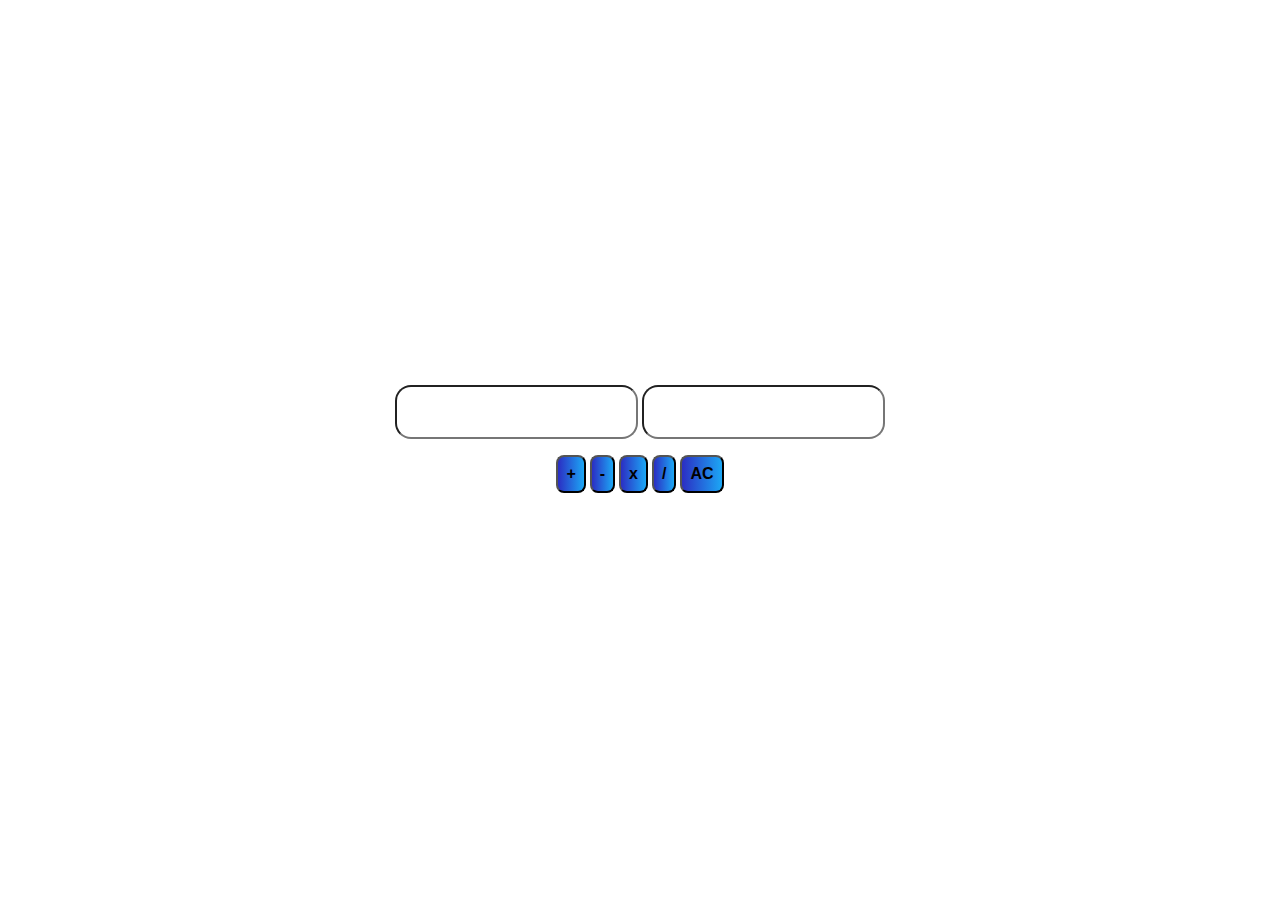
<file: index.html>
<!DOCTYPE html>
<html lang="en">

<head>
    <meta charset="UTF-8">
    <meta name="viewport" content="width=device-width, initial-scale=1.0">
    <title>index-3</title>
    <script src="https://ajax.googleapis.com/ajax/libs/jquery/3.6.4/jquery.min.js"></script>
    <link rel="stylesheet" href="./style.css">
</head>

<body>
    <div class="relleno">
        <input class="numero1" type="number">
        <input class="numero2" type="number">
    </div>
    <div class="botones">
        <button class="suma">+</button>
        <button class="resta">-</button>
        <button class="multip">x</button>
        <button class="divis">/</button>
        <button class="reset">AC</button>
        <h1></h1>
    </div>

    <script>
        $(".suma").click(
            function () {
                let num1 = $(".numero1").val();
                let num2 = $(".numero2").val();
                let result = Number(num1) + Number(num2);
                $("h1").html(result);
            }
        )

        $(".resta").click(
            function () {
                let num1 = $(".numero1").val();
                let num2 = $(".numero2").val();
                let result = Number(num1) - Number(num2);
                $("h1").html(result);
            }
        )

        $(".multip").click(
            function () {
                let num1 = $(".numero1").val();
                let num2 = $(".numero2").val();
                let result = Number(num1) * Number(num2);
                $("h1").html(result);
            }
        )


        $(".divis").click(
            function () {
                let num1 = $(".numero1").val();
                let num2 = $(".numero2").val();
                let result = Number(num1) / Number(num2);
                $("h1").html(result);
            }
        )

        $(".reset").click(function () {
            $(".numero1").val("");
            $(".numero2").val("");
            $("h1").html("");
        });

    </script>
</body>

</html>
</file>
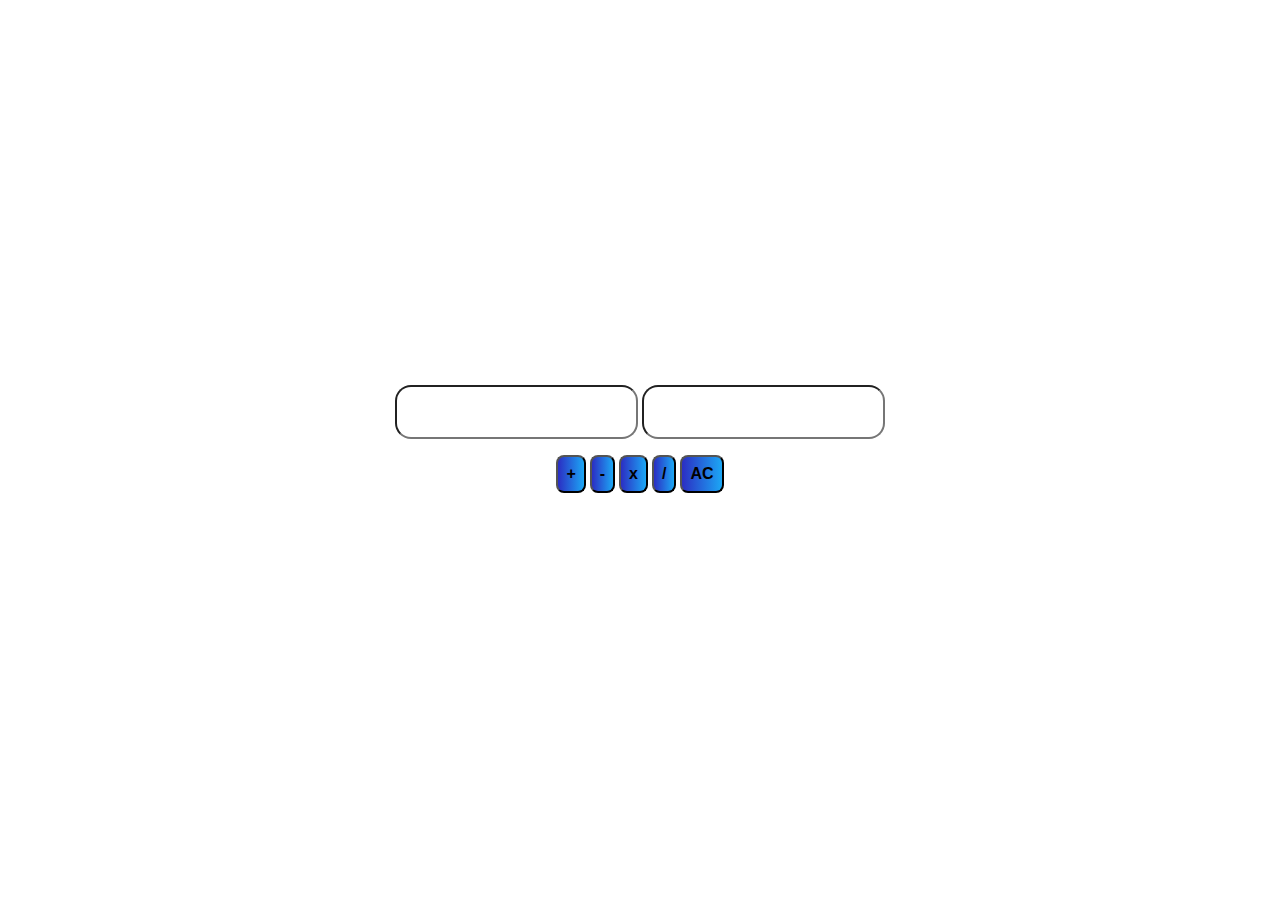
<file: simple-calculator.html>
<!DOCTYPE html>
<html lang="en">

<head>
    <meta charset="UTF-8">
    <meta name="viewport" content="width=device-width, initial-scale=1.0">
    <title>index-3</title>
    <script src="https://ajax.googleapis.com/ajax/libs/jquery/3.6.4/jquery.min.js"></script>
    <link rel="stylesheet" href="./style.css">
</head>

<body>
    <div class="relleno">
        <input class="numero1" type="number">
        <input class="numero2" type="number">
    </div>
    <div class="botones">
        <button class="suma">+</button>
        <button class="resta">-</button>
        <button class="multip">x</button>
        <button class="divis">/</button>
        <button class="reset">AC</button>
        <h1></h1>
    </div>

    <script>
        $(".suma").click(
            function () {
                let num1 = $(".numero1").val();
                let num2 = $(".numero2").val();
                let result = Number(num1) + Number(num2);
                $("h1").html(result);
            }
        )

        $(".resta").click(
            function () {
                let num1 = $(".numero1").val();
                let num2 = $(".numero2").val();
                let result = Number(num1) - Number(num2);
                $("h1").html(result);
            }
        )

        $(".multip").click(
            function () {
                let num1 = $(".numero1").val();
                let num2 = $(".numero2").val();
                let result = Number(num1) * Number(num2);
                $("h1").html(result);
            }
        )


        $(".divis").click(
            function () {
                let num1 = $(".numero1").val();
                let num2 = $(".numero2").val();
                let result = Number(num1) / Number(num2);
                $("h1").html(result);
            }
        )

        $(".reset").click(function () {
            $(".numero1").val("");
            $(".numero2").val("");
            $("h1").html("");
        });

    </script>
</body>

</html>
</file>
<file: style.css>
body {
    margin: 0;
    padding: 0;
    background-image: url(https://picfiles.alphacoders.com/461/461625.jpg);
    background-size: cover;
    background-repeat: no-repeat;
    text-align: center;
    align-items: center;
    display: flex;
    justify-content: center;
    flex-direction: column;
    gap: 1rem;
    height: 100vh;
    box-sizing: border-box;
}

.relleno input {
    padding: 1rem;
    border-radius: 1rem;
    font-size: 1rem;
}

.botones button {
    padding: 0.5rem;
    font-size: 1rem;
    border-radius: 0.5rem;
    font-weight: bold;
    background: rgb(43, 46, 195);
    background: linear-gradient(90deg, rgba(43, 46, 195, 1) 0%, rgba(28, 167, 245, 1) 100%);
}

button:hover {
    transform: translateY(-5px);
    cursor: pointer;
}

h1 {
    font-family: Arial, Helvetica, sans-serif;
    font-size: 2rem;
    color: white;
}

h1:hover {
    cursor: pointer;
    background: linear-gradient(blue, rgb(0, 140, 255), rgb(69, 135, 197));
    -webkit-background-clip: text;
    color: transparent;
    transform: scale(1.1);
}
</file>
